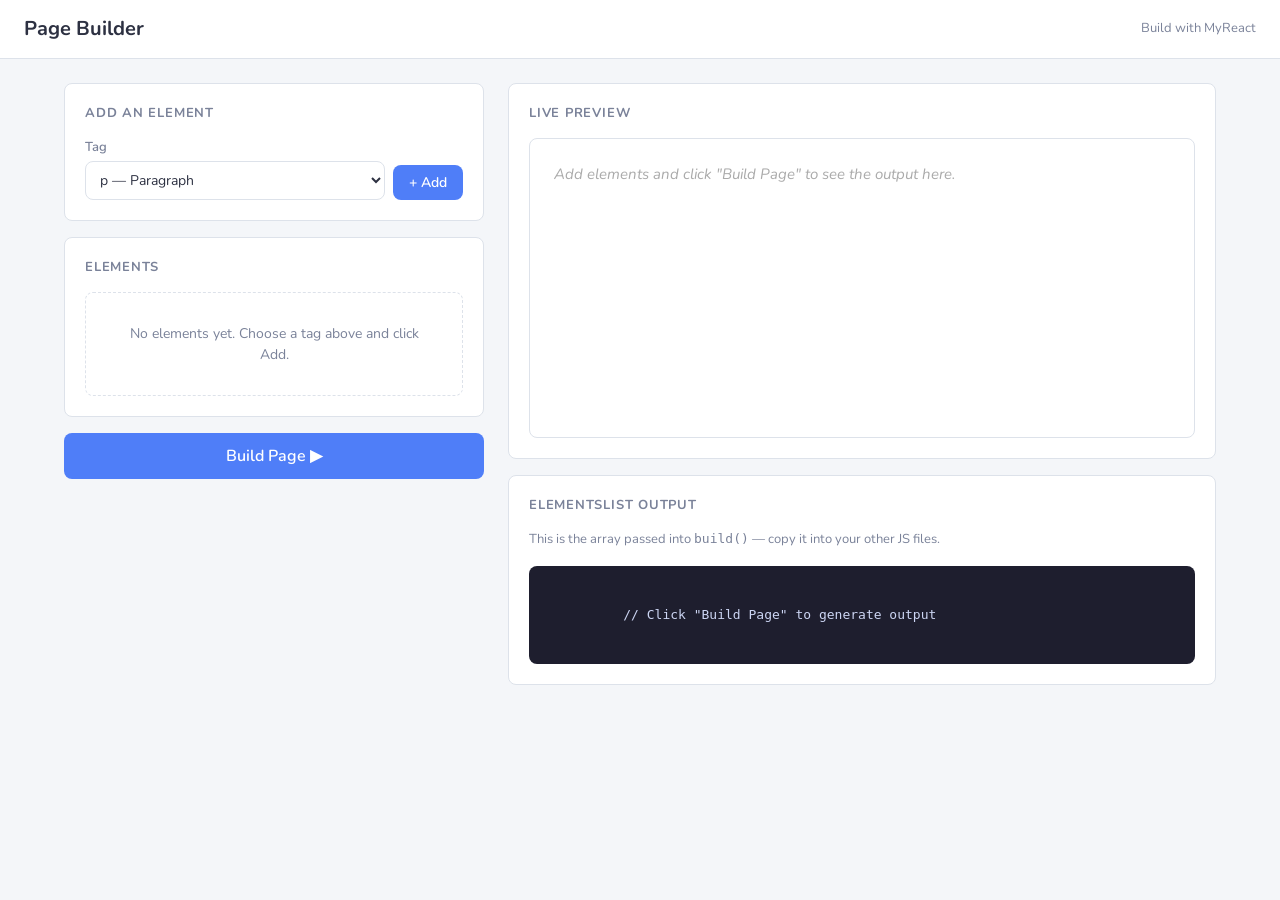
<file: basic_builder.html>
<!DOCTYPE html>
<html lang="en">
<head>
  <meta charset="UTF-8" />
  <title>Page Builder</title>

  <!--
  ====================================================
    FONTS — swap these out for any Google Font you like
    https://fonts.google.com
  ====================================================
  -->
  <link href="https://fonts.googleapis.com/css2?family=Nunito:wght@400;600;700&display=swap" rel="stylesheet" />

  <style>
    /* ====================================================
       COLOURS — edit these variables to restyle everything
       ==================================================== */
    :root {
      --bg:         #f4f6f9;   /* page background */
      --white:      #ffffff;   /* card / panel background */
      --border:     #dde2ea;   /* border colour */
      --text:       #2d3142;   /* main text */
      --muted:      #7a8299;   /* labels and hints */
      --accent:     #4f7ef8;   /* buttons and highlights */
      --accent-lt:  #eaf0ff;   /* light accent tint */
      --danger:     #f05a5a;   /* remove buttons */
      --danger-lt:  #fff0f0;
      --radius:     8px;       /* corner rounding */
    }

    /* ====================================================
       BASE RESET
       ==================================================== */
    *, *::before, *::after { box-sizing: border-box; margin: 0; padding: 0; }

    body {
      font-family: 'Nunito', sans-serif;
      background: var(--bg);
      color: var(--text);
      font-size: 15px;
      line-height: 1.5;
    }

    /* ====================================================
       PAGE LAYOUT — two columns side by side
       ==================================================== */
    .page-wrap {
      display: flex;
      gap: 24px;
      padding: 24px;
      max-width: 1200px;
      margin: 0 auto;
    }

    /* Left column: the form */
    .col-form {
      flex: 0 0 420px;          /* fixed width — change 420px to resize it */
    }

    /* Right column: the preview */
    .col-preview {
      flex: 1;                  /* takes up remaining space */
    }

    /* ====================================================
       SHARED CARD STYLE
       ==================================================== */
    .card {
      background: var(--white);
      border: 1px solid var(--border);
      border-radius: var(--radius);
      padding: 20px;
      margin-bottom: 16px;
    }

    .card-title {
      font-size: 13px;
      font-weight: 700;
      text-transform: uppercase;
      letter-spacing: .06em;
      color: var(--muted);
      margin-bottom: 14px;
    }

    /* ====================================================
       BUTTONS
       ==================================================== */
    button {
      font-family: inherit;
      cursor: pointer;
      border: none;
      border-radius: var(--radius);
      font-size: 14px;
      font-weight: 600;
      padding: 8px 16px;
      transition: opacity .15s, background .15s;
    }
    button:hover { opacity: .85; }

    .btn-primary {
      background: var(--accent);
      color: #fff;
    }
    .btn-secondary {
      background: var(--accent-lt);
      color: var(--accent);
    }
    .btn-danger {
      background: var(--danger-lt);
      color: var(--danger);
      padding: 4px 10px;
      font-size: 13px;
    }
    .btn-small {
      padding: 5px 10px;
      font-size: 13px;
    }

    /* ====================================================
       FORM FIELDS (labels + inputs)
       ==================================================== */
    .field {
      margin-bottom: 12px;
    }

    .field label {
      display: block;
      font-size: 13px;
      font-weight: 600;
      color: var(--muted);
      margin-bottom: 4px;
    }

    .field input,
    .field select,
    .field textarea {
      width: 100%;
      padding: 8px 10px;
      border: 1px solid var(--border);
      border-radius: var(--radius);
      font-family: inherit;
      font-size: 14px;
      color: var(--text);
      background: var(--white);
      outline: none;
      transition: border-color .15s;
    }

    .field input:focus,
    .field select:focus,
    .field textarea:focus {
      border-color: var(--accent);
    }

    .field textarea {
      resize: vertical;
      min-height: 70px;
    }

    /* Two fields side by side */
    .field-row {
      display: flex;
      gap: 10px;
    }
    .field-row .field { flex: 1; }

    /* ====================================================
       ADD-ELEMENT SECTION
       ==================================================== */
    .add-section {
      display: flex;
      gap: 8px;
      align-items: flex-end;
    }
    .add-section .field {
      flex: 1;
      margin-bottom: 0;
    }

    /* ====================================================
       ELEMENT LIST — each added element row
       ==================================================== */
    #elementRows {
      display: flex;
      flex-direction: column;
      gap: 10px;
    }

    /* A single element row */
    .el-row {
      border: 1px solid var(--border);
      border-radius: var(--radius);
      overflow: hidden;
    }

    /* Clickable header bar of the row */
    .el-row-header {
      display: flex;
      align-items: center;
      gap: 10px;
      padding: 10px 14px;
      background: var(--bg);
      cursor: pointer;
      user-select: none;
    }

    .el-row-tag {
      font-size: 12px;
      font-weight: 700;
      background: var(--accent-lt);
      color: var(--accent);
      padding: 2px 8px;
      border-radius: 20px;
      font-family: monospace;
    }

    .el-row-summary {
      flex: 1;
      font-size: 13px;
      color: var(--muted);
      overflow: hidden;
      text-overflow: ellipsis;
      white-space: nowrap;
    }

    /* The expandable body of the row */
    .el-row-body {
      padding: 14px;
      border-top: 1px solid var(--border);
      display: none;           /* hidden by default — JS toggles this */
    }
    .el-row-body.open {
      display: block;
    }

    /* Extra attributes key/value pairs */
    .attr-pair {
      display: flex;
      gap: 6px;
      margin-bottom: 6px;
      align-items: center;
    }
    .attr-pair input {
      flex: 1;
      padding: 6px 8px;
      border: 1px solid var(--border);
      border-radius: var(--radius);
      font-family: monospace;
      font-size: 13px;
      color: var(--text);
      outline: none;
    }
    .attr-pair input:focus { border-color: var(--accent); }

    /* ====================================================
       EMPTY STATE (shown when no elements added yet)
       ==================================================== */
    .empty-msg {
      text-align: center;
      padding: 30px;
      color: var(--muted);
      font-size: 14px;
      border: 1px dashed var(--border);
      border-radius: var(--radius);
    }

    /* ====================================================
       PREVIEW PANEL
       ==================================================== */
    .preview-box {
      background: var(--white);
      border: 1px solid var(--border);
      border-radius: var(--radius);
      min-height: 300px;
      padding: 24px;
    }

    /* The code output box */
    .code-box {
      background: #1e1e2e;
      color: #cdd6f4;
      border-radius: var(--radius);
      padding: 16px;
      font-family: monospace;
      font-size: 13px;
      line-height: 1.7;
      white-space: pre;
      overflow-x: auto;
      margin-top: 16px;
    }

    /* ====================================================
       HEADER / TITLE BAR
       ==================================================== */
    .top-bar {
      background: var(--white);
      border-bottom: 1px solid var(--border);
      padding: 14px 24px;
      display: flex;
      align-items: center;
      justify-content: space-between;
    }
    .top-bar h1 {
      font-size: 20px;
      font-weight: 700;
    }
    .top-bar span {
      font-size: 13px;
      color: var(--muted);
    }
  </style>
</head>
<body>

  <!-- ================================================
       TOP BAR
       ================================================ -->
  <div class="top-bar">
    <h1>Page Builder</h1>
    <span>Build with MyReact</span>
  </div>

  <div class="page-wrap">

    <!-- ================================================
         LEFT COLUMN — the form
         ================================================ -->
    <div class="col-form">

      <!-- ADD NEW ELEMENT card -->
      <div class="card">
        <div class="card-title">Add an element</div>

        <div class="add-section">
          <div class="field">
            <label for="tagPicker">Tag</label>
            <!--
              Add or remove <option> tags here to change
              which element types are available
            -->
            <select id="tagPicker">
              <option value="h1">h1 — Heading 1</option>
              <option value="h2">h2 — Heading 2</option>
              <option value="h3">h3 — Heading 3</option>
              <option value="p" selected>p — Paragraph</option>
              <option value="span">span — Inline text</option>
              <option value="a">a — Link</option>
              <option value="button">button</option>
              <option value="div">div — Container</option>
              <option value="section">section</option>
              <option value="nav">nav</option>
              <option value="input">input</option>
              <option value="textarea">textarea</option>
              <option value="select">select</option>
              <option value="img">img</option>
              <option value="video">video</option>
              <option value="ul">ul — List</option>
              <option value="li">li — List item</option>
              <option value="hr">hr — Divider</option>
            </select>
          </div>
          <button class="btn-primary" onclick="addElement()">+ Add</button>
        </div>
      </div>

      <!-- ELEMENT LIST card -->
      <div class="card">
        <div class="card-title">Elements <span id="elCount" style="font-weight:400;text-transform:none;letter-spacing:0"></span></div>

        <div id="elementRows">
          <!-- Element rows are injected here by JS -->
          <div class="empty-msg" id="emptyMsg">
            No elements yet. Choose a tag above and click Add.
          </div>
        </div>
      </div>

      <!-- BUILD BUTTON -->
      <button class="btn-primary" style="width:100%; padding:12px; font-size:16px;" onclick="runBuild()">
        Build Page ▶
      </button>

    </div><!-- /col-form -->


    <!-- ================================================
         RIGHT COLUMN — preview
         ================================================ -->
    <div class="col-preview">

      <div class="card">
        <div class="card-title">Live Preview</div>
        <!--
          MyReact renders into this div.
          You can change the id here, but also update
          getElementById() in runBuild() below.
        -->
        <div class="preview-box" id="rootContainer">
          <p style="color:#aaa; font-style:italic">
            Add elements and click "Build Page" to see the output here.
          </p>
        </div>
      </div>

      <div class="card">
        <div class="card-title">elementsList output</div>
        <p style="font-size:13px; color:var(--muted); margin-bottom:10px;">
          This is the array passed into <code>build()</code> — copy it into your other JS files.
        </p>
        <div class="code-box" id="codeOutput">
          // Click "Build Page" to generate output
        </div>
      </div>

    </div><!-- /col-preview -->

  </div><!-- /page-wrap -->


  <script>
    /* ====================================================
       MYREACT — minimal implementation
       Matches the API your builder.js uses:
         MyReact.render(vnode, container)
         build(elementsList) → vnode

       SWAP THIS OUT: if you have your own MyReact file,
       delete this block and add:
         <script src="myreact.js"><\/script>
       ==================================================== */
    const MyReact = {

      // Creates a virtual DOM node
      createElement(tag, props, ...children) {
        return { tag, props: props || {}, children: children.flat() };
      },

      // Renders a vnode into a real DOM container
      render(vnode, container) {
        container.innerHTML = '';
        container.appendChild(MyReact._toDom(vnode));
      },

      // Converts a vnode to a real DOM element (internal)
      _toDom(vnode) {
        if (typeof vnode === 'string' || typeof vnode === 'number') {
          return document.createTextNode(String(vnode));
        }
        if (Array.isArray(vnode)) {
          const frag = document.createDocumentFragment();
          vnode.forEach(v => frag.appendChild(MyReact._toDom(v)));
          return frag;
        }
        const el = document.createElement(vnode.tag);
        Object.entries(vnode.props || {}).forEach(([k, v]) => {
          if (k === 'className') el.setAttribute('class', v);
          else el.setAttribute(k, v);
        });
        (vnode.children || []).forEach(child => {
          if (child != null) el.appendChild(MyReact._toDom(child));
        });
        return el;
      }
    };


    /* ====================================================
       BUILD — converts elementsList into a vnode tree
       Format: [tag, propsOrNull, textContent]
       ==================================================== */
    function build(elementsList) {
      const children = elementsList.map(function(entry) {
        var tag     = entry[0];
        var props   = entry[1] || {};    // null becomes {}
        var content = entry[2] || '';

        // Self-closing tags have no children
        if (['input', 'img', 'hr', 'br', 'video'].includes(tag)) {
          return MyReact.createElement(tag, props);
        }

        return MyReact.createElement(tag, props, content);
      });

      // Wrap everything in a single root div
      return MyReact.createElement('div', {}, ...children);
    }


    /* ====================================================
       STATE — the list of elements the user has added
       Each element looks like:
       {
         id:          unique number,
         tag:         e.g. "p",
         elId:        the HTML id attribute (optional),
         className:   the HTML class attribute (optional),
         textContent: inner text (optional),
         attrs:       [ {key, value}, ... ]  extra attributes
       }
       ==================================================== */
    var elements = [];   // the main list
    var nextId   = 1;    // used to give each element a unique id

    // Tags that can hold text content
    var TEXT_TAGS = ['h1','h2','h3','h4','p','span','a','strong','em',
                     'button','label','li','textarea','pre','code'];

    // Tags that are self-closing (no text content, no children)
    var VOID_TAGS = ['input','img','hr','br','video'];


    /* ====================================================
       ADD ELEMENT — called by the "+ Add" button
       ==================================================== */
    function addElement() {
      var tag = document.getElementById('tagPicker').value;

      var newEl = {
        id:          nextId++,
        tag:         tag,
        elId:        '',
        className:   '',
        textContent: '',
        attrs:       []         // extra key/value attributes
      };

      elements.push(newEl);
      renderList();             // re-draw the element list
    }


    /* ====================================================
       REMOVE ELEMENT — called by each row's Remove button
       ==================================================== */
    function removeElement(id) {
      elements = elements.filter(function(el) { return el.id !== id; });
      renderList();
    }


    /* ====================================================
       ADD / REMOVE EXTRA ATTRIBUTES
       ==================================================== */
    function addAttr(elId) {
      var el = findEl(elId);
      if (!el) return;
      el.attrs.push({ key: '', value: '' });
      renderList();
    }

    function removeAttr(elId, attrIndex) {
      var el = findEl(elId);
      if (!el) return;
      el.attrs.splice(attrIndex, 1);
      renderList();
    }


    /* ====================================================
       LIVE UPDATE HANDLERS
       These are called by oninput on each field so the
       data stays in sync without a full re-render.
       ==================================================== */
    function updateField(id, field, value) {
      var el = findEl(id);
      if (!el) return;
      el[field] = value;
    }

    function updateAttr(elId, attrIndex, key, value) {
      var el = findEl(elId);
      if (!el || !el.attrs[attrIndex]) return;
      el.attrs[attrIndex][key] = value;
    }


    /* ====================================================
       RENDER LIST — redraws all element rows in the form
       ==================================================== */
    function renderList() {
      var container = document.getElementById('elementRows');
      var countEl   = document.getElementById('elCount');

      // Update the count label
      countEl.textContent = '(' + elements.length + ')';

      // If empty, show the placeholder message
      if (elements.length === 0) {
        container.innerHTML = '<div class="empty-msg" id="emptyMsg">No elements yet. Choose a tag above and click Add.</div>';
        return;
      }

      // Build HTML for each element row
      container.innerHTML = elements.map(function(el) {

        var isText = TEXT_TAGS.includes(el.tag);
        var isVoid = VOID_TAGS.includes(el.tag);

        // Summary line shown in the collapsed header
        var summary = [];
        if (el.elId)        summary.push('#' + el.elId);
        if (el.className)   summary.push('.' + el.className);
        if (el.textContent) summary.push('"' + el.textContent.slice(0, 30) + '"');
        var summaryText = summary.length ? summary.join(' ') : 'click to edit';

        // Build the extra attributes HTML
        var attrsHtml = el.attrs.map(function(attr, i) {
          return '<div class="attr-pair">' +
            '<input placeholder="key" value="' + esc(attr.key) + '" ' +
              'oninput="updateAttr(' + el.id + ',' + i + ',\'key\',this.value)" />' +
            '<input placeholder="value" value="' + esc(attr.value) + '" ' +
              'oninput="updateAttr(' + el.id + ',' + i + ',\'value\',this.value)" />' +
            '<button class="btn-danger" onclick="removeAttr(' + el.id + ',' + i + ')">✕</button>' +
          '</div>';
        }).join('');

        return '' +
          '<div class="el-row" id="row-' + el.id + '">' +

            /* Row header (clickable to expand) */
            '<div class="el-row-header" onclick="toggleRow(' + el.id + ')">' +
              '<span class="el-row-tag">&lt;' + el.tag + '&gt;</span>' +
              '<span class="el-row-summary">' + esc(summaryText) + '</span>' +
              '<button class="btn-danger btn-small" ' +
                'onclick="event.stopPropagation(); removeElement(' + el.id + ')">Remove</button>' +
            '</div>' +

            /* Row body (hidden until expanded) */
            '<div class="el-row-body" id="body-' + el.id + '">' +

              /* Tag selector */
              '<div class="field">' +
                '<label>Tag</label>' +
                '<select onchange="updateField(' + el.id + ',\'tag\',this.value)">' +
                  buildTagOptions(el.tag) +
                '</select>' +
              '</div>' +

              /* id and class side by side */
              '<div class="field-row">' +
                '<div class="field">' +
                  '<label>id</label>' +
                  '<input placeholder="e.g. my-heading" value="' + esc(el.elId) + '" ' +
                    'oninput="updateField(' + el.id + ',\'elId\',this.value)" />' +
                '</div>' +
                '<div class="field">' +
                  '<label>class</label>' +
                  '<input placeholder="e.g. hero-text" value="' + esc(el.className) + '" ' +
                    'oninput="updateField(' + el.id + ',\'className\',this.value)" />' +
                '</div>' +
              '</div>' +

              /* Text content (hidden for void/container tags) */
              (isText && !isVoid ?
                '<div class="field">' +
                  '<label>Text content</label>' +
                  '<textarea placeholder="Enter text..." ' +
                    'oninput="updateField(' + el.id + ',\'textContent\',this.value)">' +
                    esc(el.textContent) +
                  '</textarea>' +
                '</div>'
              : '') +

              /* Extra attributes */
              '<div class="field">' +
                '<label>Extra attributes</label>' +
                '<div id="attrList-' + el.id + '">' + attrsHtml + '</div>' +
                '<button class="btn-secondary btn-small" style="margin-top:6px" ' +
                  'onclick="addAttr(' + el.id + ')">+ Add attribute</button>' +
              '</div>' +

            '</div>' + /* /el-row-body */
          '</div>';   /* /el-row */

      }).join('');
    }


    /* ====================================================
       TOGGLE ROW — open / close an element row
       ==================================================== */
    function toggleRow(id) {
      var body = document.getElementById('body-' + id);
      if (!body) return;
      body.classList.toggle('open');
    }


    /* ====================================================
       RUN BUILD — converts form state to elementsList
       and calls build() + MyReact.render()

       This mirrors your original submit handler logic.
       ==================================================== */
    function runBuild() {
      // 1. Convert form state into the elementsList format:
      //    [ [tag, propsOrNull, textContent], ... ]
      var elementsList = elements.map(function(el) {
        var props = {};
        if (el.elId)      props.id = el.elId;
        if (el.className) props.className = el.className;
        el.attrs.forEach(function(a) { if (a.key) props[a.key] = a.value; });

        var propsOrNull = Object.keys(props).length ? props : null;
        var content     = el.textContent || '';

        return [el.tag, propsOrNull, content];
      });

      // 2. Log it (matches your original console.log loop)
      console.log('Form submitted! elementsList:');
      for (var i in elementsList) {
        console.log(elementsList[i]);
      }

      // 3. Build the vnode tree and render it
      var root    = document.getElementById('rootContainer');
      var Builder = build(elementsList);
      MyReact.render(Builder, root);

      // 4. Show the elementsList code in the output box
      document.getElementById('codeOutput').textContent =
        'let elementsList = ' + JSON.stringify(elementsList, null, 2) + ';';
    }


    /* ====================================================
       HELPER FUNCTIONS
       ==================================================== */

    // Find an element in the list by its id
    function findEl(id) {
      return elements.find(function(el) { return el.id === id; });
    }

    // Escape HTML special characters (prevents XSS in rendered strings)
    function esc(str) {
      return String(str)
        .replace(/&/g, '&amp;')
        .replace(/</g, '&lt;')
        .replace(/>/g, '&gt;')
        .replace(/"/g, '&quot;');
    }

    // Build <option> tags for the tag dropdown
    function buildTagOptions(selectedTag) {
      var tags = [
        'h1','h2','h3','p','span','a','button','strong','em',
        'div','section','nav','header','footer','main',
        'input','textarea','select','label',
        'img','video','ul','li','hr'
      ];
      return tags.map(function(t) {
        return '<option value="' + t + '"' + (t === selectedTag ? ' selected' : '') + '>' + t + '</option>';
      }).join('');
    }

  </script>
</body>
</html>
</file>
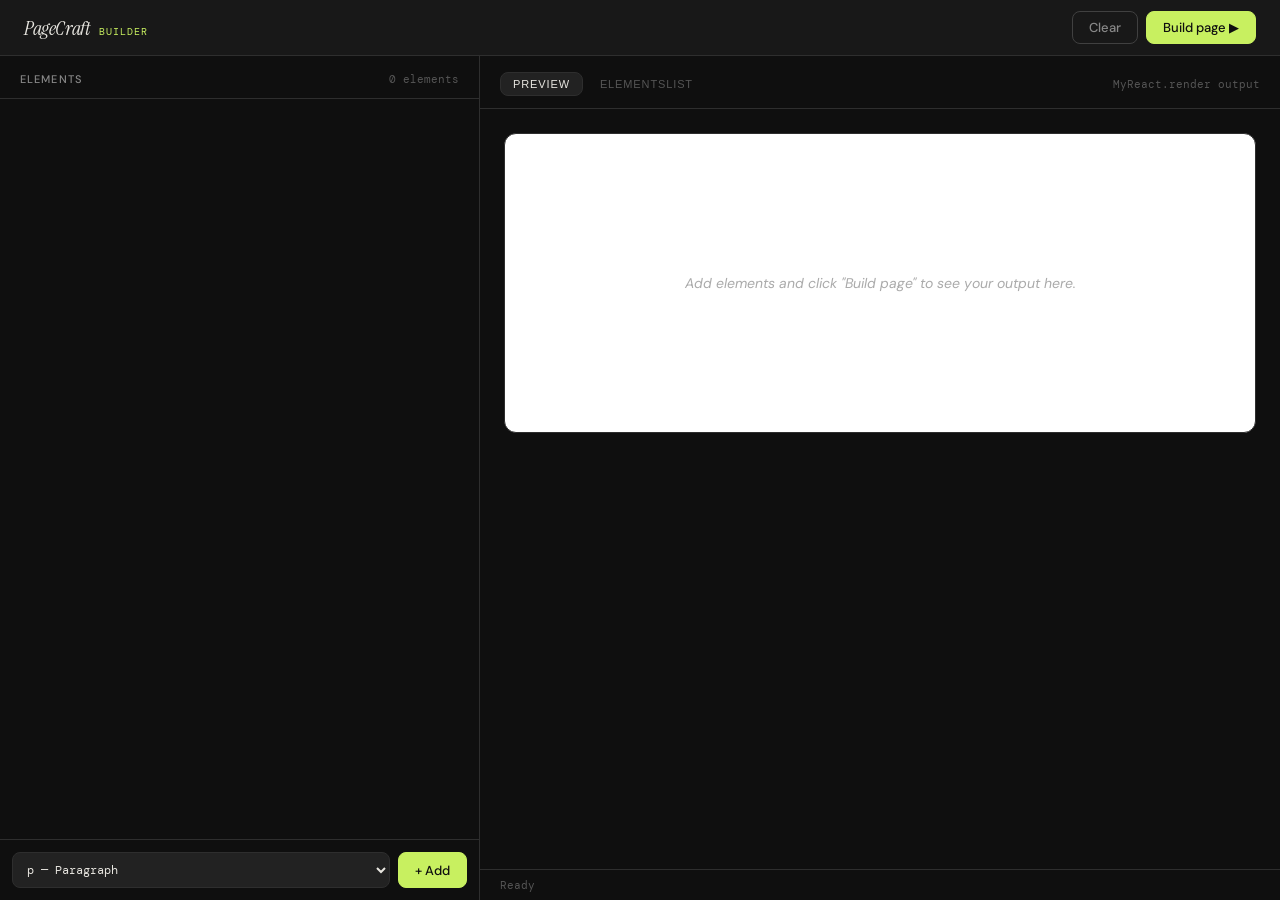
<file: big_builder.html>
<!DOCTYPE html>
<html lang="en">
<head>
  <meta charset="UTF-8" />
  <meta name="viewport" content="width=device-width, initial-scale=1.0" />
  <title>Page Builder</title>
  <link rel="preconnect" href="https://fonts.googleapis.com" />
  <link href="https://fonts.googleapis.com/css2?family=DM+Mono:wght@400;500&family=Instrument+Serif:ital@0;1&family=DM+Sans:wght@300;400;500&display=swap" rel="stylesheet" />
    <script src="script.js" defer></script>

  <style>
    :root {
      --bg: #0f0f0f;
      --surface: #181818;
      --surface2: #222222;
      --border: #2e2e2e;
      --border-hi: #404040;
      --text: #e8e6e0;
      --text-muted: #888;
      --text-dim: #555;
      --accent: #c8f060;
      --accent-dim: #1e2a00;
      --accent-text: #0f0f0f;
      --danger: #ff5f5f;
      --danger-dim: #2a0f0f;
      --info: #60b8f0;
      --mono: 'DM Mono', monospace;
      --sans: 'DM Sans', sans-serif;
      --serif: 'Instrument Serif', serif;
      --radius: 8px;
      --radius-lg: 12px;
    }

    *, *::before, *::after { box-sizing: border-box; margin: 0; padding: 0; }

    body {
      background: var(--bg);
      color: var(--text);
      font-family: var(--sans);
      font-size: 14px;
      min-height: 100vh;
      display: grid;
      grid-template-columns: 480px 1fr;
      grid-template-rows: 56px 1fr;
    }

    /* ── Top bar ── */
    .topbar {
      grid-column: 1 / -1;
      display: flex;
      align-items: center;
      justify-content: space-between;
      padding: 0 24px;
      border-bottom: 1px solid var(--border);
      background: var(--surface);
    }
    .topbar-brand {
      display: flex;
      align-items: baseline;
      gap: 10px;
    }
    .topbar-brand h1 {
      font-family: var(--serif);
      font-size: 20px;
      font-weight: 400;
      font-style: italic;
      color: var(--text);
      letter-spacing: -0.02em;
    }
    .topbar-brand span {
      font-family: var(--mono);
      font-size: 10px;
      color: var(--accent);
      letter-spacing: .1em;
      text-transform: uppercase;
    }
    .topbar-actions {
      display: flex;
      gap: 8px;
    }
    .btn {
      font-family: var(--sans);
      font-size: 13px;
      font-weight: 500;
      padding: 7px 16px;
      border-radius: var(--radius);
      border: 1px solid var(--border-hi);
      background: transparent;
      color: var(--text-muted);
      cursor: pointer;
      transition: all .15s;
    }
    .btn:hover { color: var(--text); border-color: var(--text-dim); }
    .btn.primary {
      background: var(--accent);
      color: var(--accent-text);
      border-color: var(--accent);
      font-weight: 500;
    }
    .btn.primary:hover { opacity: .88; }
    .btn.danger { color: var(--danger); border-color: var(--danger-dim); background: var(--danger-dim); }
    .btn.danger:hover { border-color: var(--danger); }

    /* ── Left panel: form ── */
    .panel-form {
      border-right: 1px solid var(--border);
      display: flex;
      flex-direction: column;
      overflow: hidden;
    }
    .panel-header {
      padding: 16px 20px 12px;
      border-bottom: 1px solid var(--border);
      display: flex;
      align-items: center;
      justify-content: space-between;
      flex-shrink: 0;
    }
    .panel-title {
      font-size: 11px;
      font-weight: 500;
      text-transform: uppercase;
      letter-spacing: .1em;
      color: var(--text-muted);
    }
    .element-count {
      font-family: var(--mono);
      font-size: 11px;
      color: var(--text-dim);
    }
    .elements-scroll {
      flex: 1;
      overflow-y: auto;
      padding: 12px;
      display: flex;
      flex-direction: column;
      gap: 8px;
    }
    .elements-scroll::-webkit-scrollbar { width: 4px; }
    .elements-scroll::-webkit-scrollbar-track { background: transparent; }
    .elements-scroll::-webkit-scrollbar-thumb { background: var(--border); border-radius: 2px; }

    /* empty state */
    .empty-state {
      flex: 1;
      display: flex;
      flex-direction: column;
      align-items: center;
      justify-content: center;
      gap: 10px;
      color: var(--text-dim);
      text-align: center;
      padding: 2rem;
    }
    .empty-state svg { opacity: .3; }
    .empty-state p { font-size: 13px; line-height: 1.5; }

    /* add element bar */
    .add-bar {
      padding: 12px;
      border-top: 1px solid var(--border);
      flex-shrink: 0;
    }
    .add-row {
      display: flex;
      gap: 8px;
    }
    .add-row select {
      flex: 1;
      padding: 8px 10px;
      background: var(--surface2);
      border: 1px solid var(--border);
      border-radius: var(--radius);
      color: var(--text);
      font-family: var(--mono);
      font-size: 12px;
      cursor: pointer;
      outline: none;
      transition: border-color .15s;
    }
    .add-row select:focus { border-color: var(--accent); }
    .add-row select option { background: var(--surface2); }

    /* element card */
    .el-card {
      background: var(--surface);
      border: 1px solid var(--border);
      border-radius: var(--radius-lg);
      overflow: hidden;
      transition: border-color .15s;
    }
    .el-card:hover { border-color: var(--border-hi); }
    .el-card-head {
      display: flex;
      align-items: center;
      gap: 8px;
      padding: 9px 12px;
      cursor: pointer;
      user-select: none;
    }
    .el-tag-badge {
      font-family: var(--mono);
      font-size: 11px;
      font-weight: 500;
      padding: 2px 7px;
      border-radius: 20px;
      background: var(--accent-dim);
      color: var(--accent);
      flex-shrink: 0;
    }
    .el-summary {
      font-size: 12px;
      color: var(--text-muted);
      flex: 1;
      overflow: hidden;
      text-overflow: ellipsis;
      white-space: nowrap;
    }
    .el-summary em { color: var(--text-dim); font-style: normal; }
    .btn-remove-el {
      background: none;
      border: none;
      cursor: pointer;
      color: var(--text-dim);
      padding: 3px;
      border-radius: 5px;
      display: flex;
      transition: color .15s, background .15s;
    }
    .btn-remove-el:hover { color: var(--danger); background: var(--danger-dim); }
    .chevron-icon {
      width: 13px;
      height: 13px;
      opacity: .35;
      transition: transform .2s;
      flex-shrink: 0;
    }
    .el-card.open .chevron-icon { transform: rotate(180deg); }

    .el-fields {
      display: none;
      padding: 0 12px 12px;
      border-top: 1px solid var(--border);
    }
    .el-card.open .el-fields { display: block; }

    .field-group {
      display: grid;
      grid-template-columns: 1fr 1fr;
      gap: 8px;
      margin-top: 10px;
    }
    .field-full { grid-column: 1 / -1; }
    .field { display: flex; flex-direction: column; gap: 4px; }
    .field label {
      font-size: 10px;
      font-weight: 500;
      text-transform: uppercase;
      letter-spacing: .08em;
      color: var(--text-dim);
    }
    .field input,
    .field select,
    .field textarea {
      padding: 7px 9px;
      background: var(--surface2);
      border: 1px solid var(--border);
      border-radius: var(--radius);
      color: var(--text);
      font-family: var(--sans);
      font-size: 13px;
      outline: none;
      transition: border-color .15s;
      width: 100%;
    }
    .field input:focus,
    .field select:focus,
    .field textarea:focus { border-color: var(--accent); }
    .field textarea { resize: vertical; min-height: 64px; line-height: 1.5; font-family: var(--sans); }
    .field input::placeholder,
    .field textarea::placeholder { color: var(--text-dim); }

    /* extra attrs */
    .extra-attrs { margin-top: 10px; }
    .extra-label {
      font-size: 10px;
      font-weight: 500;
      text-transform: uppercase;
      letter-spacing: .08em;
      color: var(--text-dim);
      margin-bottom: 6px;
      display: block;
    }
    .attr-rows { display: flex; flex-direction: column; gap: 5px; margin-bottom: 5px; }
    .attr-row { display: flex; gap: 5px; }
    .attr-row input {
      flex: 1;
      padding: 5px 8px;
      font-size: 12px;
      font-family: var(--mono);
      background: var(--surface2);
      border: 1px solid var(--border);
      border-radius: var(--radius);
      color: var(--text);
      outline: none;
      transition: border-color .15s;
    }
    .attr-row input:focus { border-color: var(--accent); }
    .btn-rm-attr {
      background: none;
      border: none;
      cursor: pointer;
      color: var(--text-dim);
      padding: 3px;
      border-radius: 4px;
      display: flex;
      flex-shrink: 0;
      transition: color .15s, background .15s;
    }
    .btn-rm-attr:hover { color: var(--danger); background: var(--danger-dim); }
    .btn-add-attr {
      background: none;
      border: none;
      cursor: pointer;
      font-size: 12px;
      color: var(--info);
      padding: 3px 0;
      display: flex;
      align-items: center;
      gap: 4px;
    }
    .btn-add-attr:hover { opacity: .75; }

    /* order controls */
    .order-controls {
      display: flex;
      gap: 4px;
      margin-left: 2px;
    }
    .btn-order {
      background: none;
      border: none;
      cursor: pointer;
      color: var(--text-dim);
      padding: 2px 4px;
      border-radius: 4px;
      font-size: 11px;
      line-height: 1;
      transition: color .15s, background .15s;
    }
    .btn-order:hover { color: var(--text); background: var(--surface2); }

    /* ── Right panel: preview ── */
    .panel-preview {
      display: flex;
      flex-direction: column;
      overflow: hidden;
      background: var(--bg);
    }
    .preview-header {
      padding: 16px 20px 12px;
      border-bottom: 1px solid var(--border);
      display: flex;
      align-items: center;
      justify-content: space-between;
      flex-shrink: 0;
    }
    .preview-tabs {
      display: flex;
      gap: 4px;
    }
    .tab-btn {
      font-size: 11px;
      font-weight: 500;
      text-transform: uppercase;
      letter-spacing: .08em;
      padding: 5px 12px;
      border-radius: var(--radius);
      border: 1px solid transparent;
      background: none;
      color: var(--text-dim);
      cursor: pointer;
      transition: all .15s;
    }
    .tab-btn.active {
      background: var(--surface2);
      border-color: var(--border);
      color: var(--text);
    }
    .tab-btn:hover:not(.active) { color: var(--text-muted); }
    .preview-area {
      flex: 1;
      overflow: auto;
      padding: 24px;
    }
    .preview-area::-webkit-scrollbar { width: 4px; }
    .preview-area::-webkit-scrollbar-thumb { background: var(--border); border-radius: 2px; }

    /* rendered output frame */
    #rootContainer {
      background: #fff;
      border-radius: var(--radius-lg);
      border: 1px solid var(--border);
      min-height: 300px;
      padding: 24px;
      color: #111;
      font-family: sans-serif;
      font-size: 16px;
    }
    #rootContainer.empty-preview {
      display: flex;
      align-items: center;
      justify-content: center;
      color: #aaa;
      font-size: 14px;
      font-style: italic;
      font-family: var(--sans);
    }

    /* code output */
    #codeOutput {
      display: none;
      background: var(--surface);
      border: 1px solid var(--border);
      border-radius: var(--radius-lg);
      overflow: hidden;
    }
    #codeOutput.active { display: block; }
    #rootContainer.hidden { display: none; }
    .code-pre {
      padding: 20px;
      font-family: var(--mono);
      font-size: 12px;
      line-height: 1.7;
      color: var(--text);
      white-space: pre;
      overflow-x: auto;
    }
    .code-pre::-webkit-scrollbar { height: 4px; }
    .code-pre::-webkit-scrollbar-thumb { background: var(--border); border-radius: 2px; }

    /* status bar */
    .status-bar {
      padding: 8px 20px;
      border-top: 1px solid var(--border);
      font-family: var(--mono);
      font-size: 11px;
      color: var(--text-dim);
      display: flex;
      gap: 16px;
      flex-shrink: 0;
    }
    .status-ok { color: var(--accent); }
    .status-err { color: var(--danger); }
  </style>
</head>
<body>

  <!-- Top bar -->
  <header class="topbar">
    <div class="topbar-brand">
      <h1>PageCraft</h1>
      <span>builder</span>
    </div>
    <div class="topbar-actions">
      <button class="btn" onclick="clearAll()">Clear</button>
      <button class="btn primary" onclick="runBuild()">Build page ▶</button>
    </div>
  </header>

  <!-- Left: form panel -->
  <aside class="panel-form">
    <div class="panel-header">
      <span class="panel-title">Elements</span>
      <span class="element-count" id="elCount">0 elements</span>
    </div>

    <div class="elements-scroll" id="elementsList">
      <div class="empty-state" id="emptyState">
        <svg width="32" height="32" viewBox="0 0 32 32" fill="none" stroke="currentColor" stroke-width="1.5">
          <rect x="4" y="4" width="10" height="10" rx="2"/><rect x="18" y="4" width="10" height="10" rx="2"/>
          <rect x="4" y="18" width="10" height="10" rx="2"/><rect x="18" y="18" width="10" height="10" rx="2"/>
        </svg>
        <p>No elements yet.<br/>Choose a tag below and click Add.</p>
      </div>
    </div>

    <div class="add-bar">
      <div class="add-row">
        <select id="tagPicker">
          <optgroup label="Text">
            <option value="h1">h1 — Heading 1</option>
            <option value="h2">h2 — Heading 2</option>
            <option value="h3">h3 — Heading 3</option>
            <option value="p" selected>p — Paragraph</option>
            <option value="span">span — Inline text</option>
            <option value="a">a — Link</option>
            <option value="strong">strong — Bold</option>
            <option value="em">em — Italic</option>
          </optgroup>
          <optgroup label="Containers">
            <option value="div">div — Container</option>
            <option value="section">section</option>
            <option value="header">header</option>
            <option value="footer">footer</option>
            <option value="nav">nav</option>
            <option value="main">main</option>
            <option value="article">article</option>
          </optgroup>
          <optgroup label="Form / Input">
            <option value="button">button</option>
            <option value="input">input</option>
            <option value="textarea">textarea</option>
            <option value="label">label</option>
            <option value="select">select</option>
          </optgroup>
          <optgroup label="Media / Other">
            <option value="img">img</option>
            <option value="ul">ul — List</option>
            <option value="li">li — List item</option>
            <option value="hr">hr — Divider</option>
          </optgroup>
        </select>
        <button class="btn primary" onclick="addElement()">+ Add</button>
      </div>
    </div>
  </aside>

  <!-- Right: preview panel -->
  <main class="panel-preview">
    <div class="preview-header">
      <div class="preview-tabs">
        <button class="tab-btn active" id="tabPreview" onclick="switchTab('preview')">Preview</button>
        <button class="tab-btn" id="tabCode" onclick="switchTab('code')">elementsList</button>
      </div>
      <span style="font-family:var(--mono);font-size:11px;color:var(--text-dim)">
        MyReact.render output
      </span>
    </div>
    <div class="preview-area">
      <div id="rootContainer" class="empty-preview">
        Add elements and click "Build page" to see your output here.
      </div>
      <div id="codeOutput">
        <pre class="code-pre" id="codePre"></pre>
      </div>
    </div>
    <div class="status-bar">
      <span id="statusMsg">Ready</span>
      <span id="statusCount"></span>
    </div>
  </main>

  <script src="builder.js"></script>
  <script>
    

    /* ─────────────────────────────────────────────
       Form state
    ───────────────────────────────────────────── */
    let elements = [];   // [{id, tag, elId, className, textContent, attrs, children}]
    let nodeCounter = 0;
    let openCards = new Set();

    const TEXT_TAGS = new Set(['h1','h2','h3','h4','p','span','a','strong','em','button','label','li','textarea','pre','code']);
    const VOID_TAGS = new Set(['input','img','hr','br']);
    const CONTAINER_TAGS = new Set(['div','section','header','footer','nav','main','article','ul','ol','form','table','select']);

    function makeNode(tag) {
      return { uid: ++nodeCounter, tag, elId: '', className: '', textContent: '', attrs: [], children: [] };
    }

    function addElement() {
      const tag = document.getElementById('tagPicker').value;
      const node = makeNode(tag);
      elements.push(node);
      openCards.add(node.uid);
      renderForm();
    }

    function removeElement(uid) {
      elements = elements.filter(e => e.uid !== uid);
      openCards.delete(uid);
      renderForm();
    }

    function moveElement(uid, dir) {
      const idx = elements.findIndex(e => e.uid === uid);
      const swapIdx = idx + dir;
      if (swapIdx < 0 || swapIdx >= elements.length) return;
      [elements[idx], elements[swapIdx]] = [elements[swapIdx], elements[idx]];
      renderForm();
    }

    function toggleCard(uid) {
      if (openCards.has(uid)) openCards.delete(uid);
      else openCards.add(uid);
      const card = document.getElementById('card-' + uid);
      if (card) card.classList.toggle('open');
    }

    function updateField(uid, field, value) {
      const node = elements.find(e => e.uid === uid);
      if (!node) return;
      node[field] = value;
      // live-update the badge and summary without full re-render
      if (field === 'tag') {
        const badge = document.querySelector('#card-' + uid + ' .el-tag-badge');
        if (badge) badge.textContent = '<' + value + '>';
        // show/hide text field
        const tf = document.getElementById('tf-' + uid);
        if (tf) tf.style.display = TEXT_TAGS.has(value) ? '' : 'none';
      }
      updateSummary(uid);
    }

    function updateSummary(uid) {
      const node = elements.find(e => e.uid === uid);
      if (!node) return;
      const el = document.querySelector('#card-' + uid + ' .el-summary');
      if (!el) return;
      const parts = [];
      if (node.elId) parts.push('#' + node.elId);
      if (node.className) parts.push('.' + node.className.trim().replace(/\s+/g, '.'));
      if (node.textContent) parts.push('"' + node.textContent.slice(0, 28) + (node.textContent.length > 28 ? '…' : '') + '"');
      el.innerHTML = parts.length ? parts.join(' ') : '<em>no props set</em>';
    }

    function addAttr(uid) {
      const node = elements.find(e => e.uid === uid);
      if (!node) return;
      node.attrs.push({ key: '', value: '' });
      renderForm();
      setTimeout(() => {
        const rows = document.querySelectorAll('#attrs-' + uid + ' .attr-row');
        if (rows.length) { const inp = rows[rows.length-1].querySelector('input'); if (inp) inp.focus(); }
      }, 20);
    }

    function removeAttr(uid, idx) {
      const node = elements.find(e => e.uid === uid);
      if (!node) return;
      node.attrs.splice(idx, 1);
      renderForm();
    }

    function updateAttr(uid, idx, key, value) {
      const node = elements.find(e => e.uid === uid);
      if (!node || !node.attrs[idx]) return;
      node.attrs[idx][key] = value;
    }

    function esc(s) {
      return String(s).replace(/&/g,'&amp;').replace(/</g,'&lt;').replace(/>/g,'&gt;').replace(/"/g,'&quot;');
    }

    /* ─────────────────────────────────────────────
       Render the form UI
    ───────────────────────────────────────────── */
    function renderForm() {
      const list = document.getElementById('elementsList');
      const empty = document.getElementById('emptyState');
      const countEl = document.getElementById('elCount');
      countEl.textContent = elements.length + ' element' + (elements.length !== 1 ? 's' : '');

      if (elements.length === 0) {
        list.innerHTML = '';
        const e = document.getElementById('emptyState') || createEmptyState();
        list.appendChild(e);
        return;
      }

      if (empty && empty.parentNode) empty.remove();

      list.innerHTML = elements.map((node, idx) => {
        const isOpen = openCards.has(node.uid);
        const isText = TEXT_TAGS.has(node.tag);
        const isVoid = VOID_TAGS.has(node.tag);

        const labelParts = [];
        if (node.elId) labelParts.push('#' + esc(node.elId));
        if (node.className) labelParts.push('.' + esc(node.className.trim().replace(/\s+/g, '.')));
        if (node.textContent) labelParts.push('"' + esc(node.textContent.slice(0,28)) + (node.textContent.length>28?'…':'') + '"');
        const summary = labelParts.length ? labelParts.join(' ') : '<em>no props set</em>';

        const tagOpts = [
          ['h1','h2','h3','p','span','a','strong','em'],
          ['div','section','header','footer','nav','main','article','ul','li'],
          ['button','input','textarea','label','select'],
          ['img','hr']
        ].flat().map(t => `<option value="${t}"${t===node.tag?' selected':''}>${t}</option>`).join('');

        const attrsHtml = node.attrs.map((a, i) => `
          <div class="attr-row">
            <input placeholder="key" value="${esc(a.key)}" oninput="updateAttr(${node.uid},${i},'key',this.value)" />
            <input placeholder="value" value="${esc(a.value)}" oninput="updateAttr(${node.uid},${i},'value',this.value)" />
            <button class="btn-rm-attr" onclick="removeAttr(${node.uid},${i})">
              <svg width="11" height="11" viewBox="0 0 11 11" fill="none" stroke="currentColor" stroke-width="1.8">
                <line x1="1" y1="1" x2="10" y2="10"/><line x1="10" y1="1" x2="1" y2="10"/>
              </svg>
            </button>
          </div>`).join('');

        return `
        <div class="el-card${isOpen?' open':''}" id="card-${node.uid}">
          <div class="el-card-head" onclick="toggleCard(${node.uid})">
            <span class="el-tag-badge">&lt;${esc(node.tag)}&gt;</span>
            <span class="el-summary">${summary}</span>
            <div class="order-controls" onclick="event.stopPropagation()">
              <button class="btn-order" onclick="moveElement(${node.uid},-1)" title="Move up">↑</button>
              <button class="btn-order" onclick="moveElement(${node.uid},1)" title="Move down">↓</button>
            </div>
            <button class="btn-remove-el" onclick="event.stopPropagation();removeElement(${node.uid})" title="Remove">
              <svg width="13" height="13" viewBox="0 0 13 13" fill="none" stroke="currentColor" stroke-width="1.8">
                <line x1="2" y1="2" x2="11" y2="11"/><line x1="11" y1="2" x2="2" y2="11"/>
              </svg>
            </button>
            <svg class="chevron-icon" viewBox="0 0 16 16" fill="none" stroke="currentColor" stroke-width="2">
              <polyline points="4,6 8,10 12,6"/>
            </svg>
          </div>
          <div class="el-fields">
            <div class="field-group">
              <div class="field field-full">
                <label>Element type</label>
                <select onchange="updateField(${node.uid},'tag',this.value)">${tagOpts}</select>
              </div>
              <div class="field">
                <label>id</label>
                <input placeholder="my-id" value="${esc(node.elId)}" oninput="updateField(${node.uid},'elId',this.value)" />
              </div>
              <div class="field">
                <label>class</label>
                <input placeholder="my-class" value="${esc(node.className)}" oninput="updateField(${node.uid},'className',this.value)" />
              </div>
              <div class="field field-full" id="tf-${node.uid}" style="${isText && !isVoid ?'':'display:none'}">
                <label>Text content</label>
                <textarea placeholder="Enter text content..." oninput="updateField(${node.uid},'textContent',this.value)">${esc(node.textContent)}</textarea>
              </div>
            </div>
            <div class="extra-attrs">
              <span class="extra-label">Extra attributes</span>
              <div class="attr-rows" id="attrs-${node.uid}">${attrsHtml}</div>
              <button class="btn-add-attr" onclick="addAttr(${node.uid})">
                <svg width="11" height="11" viewBox="0 0 11 11" fill="none" stroke="currentColor" stroke-width="2">
                  <line x1="5.5" y1="1" x2="5.5" y2="10"/><line x1="1" y1="5.5" x2="10" y2="5.5"/>
                </svg>
                Add attribute
              </button>
            </div>
          </div>
        </div>`;
      }).join('');
    }

    /* ─────────────────────────────────────────────
       Convert form state → elementsList array
       Output: [tag, propsOrNull, textContent]
       Matches your exact format exactly
    ───────────────────────────────────────────── */
    function toElementsList(nodeList) {
      return nodeList.map(node => {
        // Build props object
        const props = {};
        if (node.elId) props.id = node.elId;
        if (node.className) props.className = node.className;
        node.attrs.forEach(a => { if (a.key) props[a.key] = a.value; });
        const propsOrNull = Object.keys(props).length ? props : null;

        // Content: nested children array OR text string
        const content = node.children.length
          ? toElementsList(node.children)
          : (node.textContent || '');

        return [node.tag, propsOrNull, content];
      });
    }

    /* ─────────────────────────────────────────────
       Run build + render (your submit handler logic)
    ───────────────────────────────────────────── */
    function runBuild() {
      const root = document.getElementById('rootContainer');
      root.classList.remove('empty-preview');

      try {
        const docElements = toElementsList(elements);
        const Builder = build(docElements);
        MyReact.render(Builder, root);

        setStatus('Built ' + elements.length + ' element' + (elements.length !== 1 ? 's' : '') + ' successfully', 'ok');

        // If code tab active, update it too
        if (document.getElementById('tabCode').classList.contains('active')) {
          showCodeOutput(docElements);
        }
      } catch(e) {
        setStatus('Error: ' + e.message, 'err');
        console.error(e);
      }
    }

    function clearAll() {
      elements = [];
      openCards.clear();
      nodeCounter = 0;
      renderForm();
      const root = document.getElementById('rootContainer');
      root.innerHTML = 'Add elements and click "Build page" to see your output here.';
      root.classList.add('empty-preview');
      document.getElementById('codePre').textContent = '';
      setStatus('Ready');
    }

    /* ─────────────────────────────────────────────
       Tab switching
    ───────────────────────────────────────────── */
    function switchTab(tab) {
      const previewEl = document.getElementById('rootContainer');
      const codeEl = document.getElementById('codeOutput');
      document.getElementById('tabPreview').classList.toggle('active', tab === 'preview');
      document.getElementById('tabCode').classList.toggle('active', tab === 'code');

      if (tab === 'preview') {
        previewEl.classList.remove('hidden');
        codeEl.classList.remove('active');
      } else {
        previewEl.classList.add('hidden');
        codeEl.classList.add('active');
        showCodeOutput(toElementsList(elements));
      }
    }

    function showCodeOutput(docElements) {
      const lines = ['let elementsList = ' + JSON.stringify(docElements, null, 2) + ';'];
      document.getElementById('codePre').textContent = lines.join('\n');
    }

    function setStatus(msg, type) {
      const el = document.getElementById('statusMsg');
      el.textContent = msg;
      el.className = type === 'ok' ? 'status-ok' : type === 'err' ? 'status-err' : '';
    }

    /* ─────────────────────────────────────────────
       Wire up your original submit-style event
       (keeps your builder.js pattern intact)
    ───────────────────────────────────────────── */
    const myForm = { addEventListener: (ev, fn) => { if (ev === 'submit') window._builderSubmit = fn; } };
    myForm.addEventListener('submit', function(event) {
      event.preventDefault();
      const docElements = toElementsList(elements);
      console.log('Form submitted! elementsList:');
      for (let i in docElements) { console.log(docElements[i]); }
      const root = document.getElementById('rootContainer');
      const Builder = build(docElements);
      MyReact.render(Builder, root);
    });

    // Init
    renderForm();
  </script>
</body>
</html>
</file>
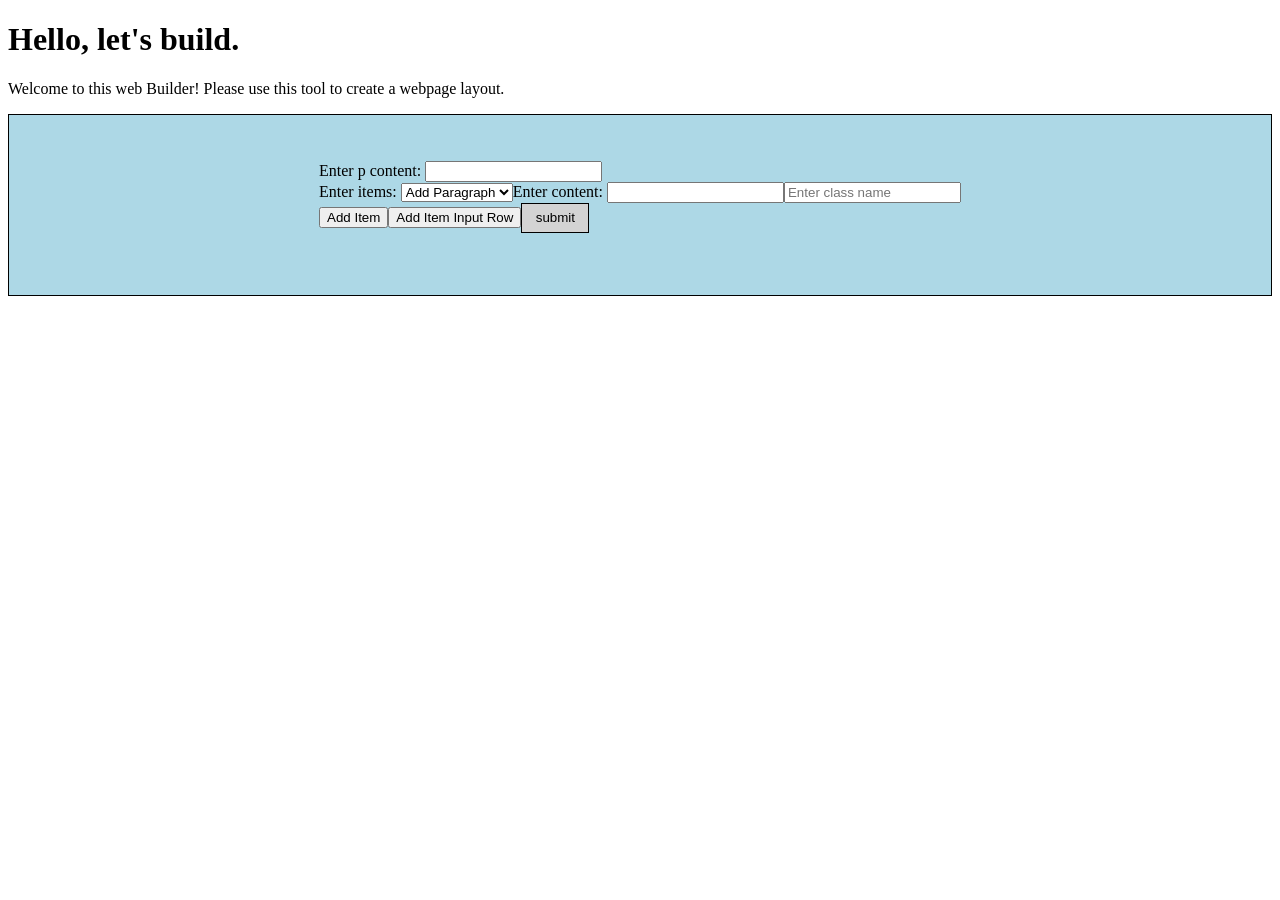
<file: old_builder.html>
<html lang="en"><head>
    <meta charset="UTF-8">
    <title>Build it</title>

    <link href="builder.css" rel="stylesheet" type="text/css">
    <script src="builder.js" type="text/javascript"></script>
    <script src="script.js" defer></script>

</head>

<body>
    <h1> Hello, let's build. </h1>
    <div id="root">
        <div id="mainBuilderContent">
            <p> Welcome to this web Builder! Please use this tool to create a webpage layout. </p>
            <div id="formContainer">
                <form action="builder.html" method="post" id="mainForm"> 
                    <table class="formTable">
                        <label for="p">Enter p content: </label>
                        <input type="text" id="p"></input>

                        
                        <br />
                        <label for="allItems">Enter items: </label>
                        <select name="tag" id="all">
                            <option value="p">Add Paragraph </option>
                            <option value="h1">Add Header  </option>
                            <option value="img">Add Image </option>
                            <option value="a">Add Link </option>
                            <option value="button">Add Button </option>
                            <option value="input">Add Input </option>
                        </select>
                        <label for="content">Enter content: </label>
                        <input type="text" id="content" name="content"></input>
                        <input type="text" id="class" name="class" placeholder="Enter class name"></input>
                        <br />
                        <input type="button" id="addItem" value="Add Item"></input>
                        <button onlick="addItemInputRow()">Add Item Input Row</button>
                        <input type="submit" value="submit">
                    </table>
                </form>
            </div> <!-- formContainer -->
        </div> <!-- mainBuilderContent --> 
        <div id="rootContainer" style="background-color: lightblue;">

        </div>
    </div>

</body>
</html>
</file>
<file: builder.css>
h1 {
    font-size: 2em;
    margin: 0.67em 0;
}

#formContainer {
    display: flex;
    flex-direction: column;
    align-items: center;
    justify-content: center;
    height: 20vh;
    background-color: lightblue;
    border: 1px solid black;
}

input[type="submit"] {
    background-color: lightgray;
    border: 1px solid black;
    padding: 0.5em 1em;
    cursor: pointer;
}
</file>
